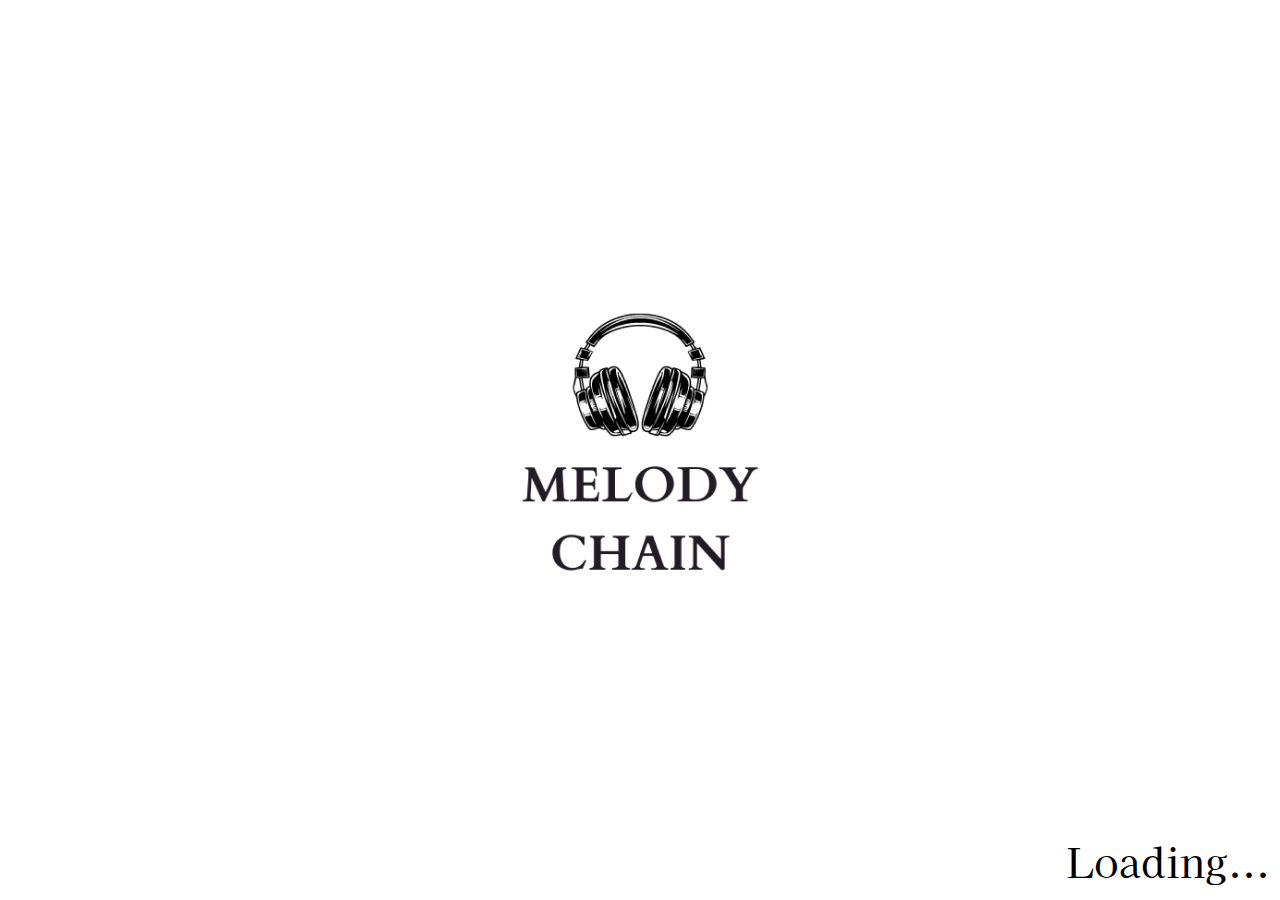
<file: スプラッシュ画面/Splash.html>
<!DOCTYPE html>
<html lang="en">

<head>
    <meta charset="UTF-8">
    <meta name="viewport" content="width=device-width, initial-scale=1.0">
    <title>Document</title>
    <link rel="preconnect" href="https://fonts.googleapis.com">
    <link rel="preconnect" href="https://fonts.gstatic.com" crossorigin>
    <link href="https://fonts.googleapis.com/css2?family=Kaisei+HarunoUmi&family=Train+One&display=swap"
        rel="stylesheet">
    <link rel="stylesheet" href="../css/styles.css" class="css">
</head>

<body>
    <div id="splash-screen" class="splash-container">
        <img src="../img/ロゴ.png" alt="ロゴ">
        <div id="loading-text">
            <span>L</span><span>o</span><span>a</span><span>d</span><span>i</span><span>n</span><span>g</span><span>.</span><span>.</span><span>.</span>
        </div>
    </div>
</body>

</html>
</file>
<file: css/styles.css>
body {
  font-family: Arial, sans-serif;
  margin: 0;
  padding: 0;
  /* padding-top: 60px; 
  padding-bottom: 60px;  */
  overflow: hidden;
}

header {
  position: fixed; /* ヘッダーを固定 */
  top: 0; /* 上端に固定 */
  left: 0;
  right: 0;
  display: flex;
  justify-content: space-between;
  align-items: center;
  padding: 10px 20px;
  border-bottom: 2px solid #ccc;
  background-color: white; /* 背景色を白に設定 */
  z-index: 1000; /* 他の要素より前面に表示 */
}

.small-logo {
  width: 90px; /* 画像の幅を200ピクセルに設定 */
  height: auto; /* 高さは自動的に調整 */
}

footer {
  position: fixed; /* フッターを固定 */
  bottom: 0; /* 下端に固定 */
  left: 0;
  right: 0;
  display: flex;
  justify-content: space-around;
  align-items: center;
  padding: 10px;
  background-color: white;
  border-top: 2px solid #ccc;
  z-index: 1000; /* 他の要素より前面に表示 */
}

.footer-icon {
  width: 40px;
  height: 40px;
  display: flex;
  justify-content: center;
  align-items: center;
  background-color: #f0f0f0;
  border-radius: 50%;
  cursor: pointer;
}
footer button {
  background: none;
  border: none;
  padding: 0;
  outline: none;
}

.footer-icon img {
  max-width: 100%;
  max-height: 100%;
}

.footer-icon:hover {
  background-color: #e0e0e0;
}
/* フッターはここまで */
.menu-logo {
  display: flex;
  justify-content: center;
  align-items: center;
  height: 400px;
  margin-top: 30px;
}
.mail {
  width: 70%;
  margin: 0 auto;
}
.pass {
  width: 70%;
  margin: 0 auto;
}
.login {
  color: #ffffff;
  display: block;
  width: fit-content;
  margin: 40px auto;
  font-size: 20px;
  border: 2px solid #5b5b5b;
  background-color: #5b5b5b;
  border-radius: 4%;
  width: 100px;
  height: 40px;
}
.center_container {
  text-align: center;
}
.horazion {
  display: inline-block;
  width: 60%;
  height: 10px;
  border-bottom: 2px solid #888888;
}

/* 親要素のスタイル */
.parent-container {
  position: relative; /* ポジショニングコンテキストを提供 */
  height: 100vh; /* 親要素が画面全体の高さを占めるように設定 */
}

/* ボタンのスタイル */
.sns-login-btn-google {
  padding: 0.5em;
  color: #898989 !important;
  background: #ffffff;
  text-decoration: none;
  font-weight: bold;
  font-size: 18px;
  border-radius: 3px;
  border: solid;
  border-color: #898989;
  border-width: 0.5px;
  position: absolute; /* 絶対位置指定 */
  top: 85%; /* 上端から50%の位置 */
  left: 50%; /* 左端から50%の位置 */
  transform: translate(-50%, -50%); /* 自身のサイズに基づいて50%戻る */
  display: inline-block;
}

.sns-login-btn-google:before {
  content: "";
  display: inline-block;
  width: 20px;
  height: 20px;
  background: url("https://developers.google.com/identity/images/g-logo.png?hl=ja")
    no-repeat;
  background-size: contain;
  vertical-align: middle;
  margin-right: 24px;
}

@media screen and (min-width: 768px) {
  .sns-login-btn-google {
    padding: 0.5em 0.6em;
    font-size: 20px;
  }
}

.mailadd,
input[type="password"] {
  width: 100%;
  padding: 10px;
  margin: 10px 0;
  display: inline-block;
  border: 1px solid #ccc;
  box-sizing: border-box;
}
.file-upload {
  display: flex;
  flex-direction: column;
  align-items: center;
  margin: 20px;
}

.upload-icon {
  font-size: 60px; /* アイコンのサイズ */
  margin-top: 150px;
  margin-bottom: 50px;
}

p {
  margin-bottom: 20px;
  color: #333;
}

.upload-button {
  padding: 10px 20px;
  font-size: 16px;
  color: white;
  background-color: #007bff; /* 青色 */
  border: none;
  border-radius: 5px;
  cursor: pointer;
}
.profile-view {
  overflow: auto;
  background-image: url("path_to_background_image.jpg");
  background-size: cover;
  background-position: center;
  color: #333;
}

.profile-container {
  padding-top: 20vw;
}

.header-image {
  width: 100vw;
  position: relative;
}

.header-image-pic {
  width: 100%;
  height: 100%;
  object-fit: cover;
}

.profile-info {
  margin: 0px 7%;
  display: flex;
  align-items: center;
  position: relative;
}

.profile-pic {
  position: absolute;
  top: 80%;
  left: 10%;
  height: 50%;
}

.edit-icon {
  position: absolute;
  right: 10px;
  top: 10px;
  cursor: pointer;
  font-size: 24px;
  color: #666;
}

.info p {
  margin-top: 40px;
  font-family: "Inter", sans-serif;
  font-optical-sizing: auto;
  font-weight: weight;
  font-style: normal;
  font-variation-settings: "slnt" 0;
}

.label {
  font-weight: bold;
}

.past-works {
  margin: 2% 7%;
}

.past-works-container {
  flex-direction: column;
  align-items: center;
  display: flex;
  justify-content: space-around;
}

/* #upload-box {
  width: 100%;
  height: 230px;
  border: 2px dashed #ccc;
  display: flex;
  justify-content: center;
  align-items: center;
  position: relative;
  background-color: #f9f9f9;
  margin-top: 40px;
}

#icon-wrapper {
  display: block;
  /* width: 10px;
  height: 10px; 
  border-radius: 50%;
  justify-content: center;
  align-items: center;
  background-color: #ddd;
  cursor: pointer;
  position: absolute;
}

#upload-icon {
  width: 30px;
  height: 30px;
}

#upload-box label {
  cursor: pointer;
  width: 100%;
  height: 100%;
  display: flex;
  justify-content: center;
  align-items: center;
}

#header-area {
  position: relative;
  width: 100%;
  height: 100%;
  display: flex;
  align-items: center;
  justify-content: center;
  z-index: 1;
} */

/* #rectangle {
  width: 100%; 
  height: 250px; 
  background-color: #f9f9f9; 
  display: flex;
  justify-content: center; 
  align-items: center; /
  border: 2px solid #ccc; 
  position: relative; 
  margin-top: 40px;
  align-items: center;
}

#circle {
  width: 100px; 
  height: 100px; 
  background-color: #ddd; 
  border-radius: 50%; 
  align-self: center;
} */

#rectangle {
  width: 100%; /* 長方形の幅 */
  height: 250px; /* 長方形の高さ */
  background-color: #f9f9f9; /* 長方形の背景色 */
  display: flex;
  justify-content: center; /* 中央に要素を配置 */
  align-items: center; /* 中央に要素を配置 */
  border: 2px solid #ccc; /* 長方形の枠線 */
  position: relative; /* 子要素の位置指定の基準点 */
  margin-top: 40px;
}

#circle {
  /* margin: auto; */
  width: 20vw; /* 円の幅 */
  height: 20vw; /* 円の高さ */
  background-color: #ddd; /* 円の背景色 */
  border-radius: 50%; /* 円形にする */
  display: flex; /* フレックスボックスを使用 */
  justify-content: center; /* 中央に要素を配置 */
  align-items: center; /* 中央に要素を配置 */
  top: 50%;
  left: 50%;
  transform: translate(-50%, -50%);
  position: absolute;
}

#circle::before {
  content: "+"; /* プラス記号 */
  font-size: 30px; /* プラス記号のサイズ */
  color: black; /* プラス記号の色 */
}

.setting,
select {
  width: 90%; /* 入力フィールドの幅 */
  padding: 10px;
  margin-bottom: 10px;
  border: 1px solid #ccc;
  border-radius: 5px;
  margin-top: 40px;
}

button[type="submit"] {
  padding: 10px 20px;
  font-size: 16px;
  background-color: #e027d7;
  color: white;
  border: none;
  border-radius: 5px;
  cursor: pointer;
  display: block;
  width: fit-content;
  margin: 40px auto;
}

button[type="submit"]:hover {
  background-color: #45a049; /* ホバー時の色変更 */
}

.media-list-top {
  margin-top: 25%;
}
.media-list {
  padding: 10px;
  background-color: #ffffff; /* リストの背景色 */
  height: 90px;
}

.media-list ul {
  list-style: none;
  /* padding: 0; */
  /* margin-top: px; */
}

.media-item {
  display: flex;
  align-items: center;
  margin-top: 50px;
  padding-bottom: 5px; /* アイテム下に余白を追加 */
  /* border-bottom: 1px solid #7a7a7a; 下線を追加 */
}

.user-icon {
  width: 50px; /* アイコンのサイズ */
  height: 50px;
  border-radius: 50%; /* 円形 */
  margin-right: 10px;
}

.part-name {
  flex-grow: 1;
  /* margin-right: 100px; */
  text-align: center;
  margin-right: 25px;
}

.play-button {
  font-size: 30px;
  margin-right: 25px;
  border: none;
  background: none;
  cursor: pointer;
}
.hoge {
  display: flex;
  justify-content: center; /* 水平方向の中央揃え */
  align-items: center; /* 垂直方向の中央揃え */
  height: 300px; /* もしページ全体の高さに対して中央にしたい場合 */
}

.Transition-to-upload {
  background: none; /* 背景を透明に */
  border: none; /* 枠線を削除 */
  padding: 0; /* パディングを0に */
  cursor: pointer; /* ホバー時にカーソルをポインターに */
  border-radius: 50%;
  border: 2px solid rgb(78, 78, 78); /* 円の境界線 */
  background-color: white; /* 背景色は任意で調整可能 */
}
.Transition-to-upload-image {
  text-align: center;
  border-radius: 50%; /* これにより画像が円形に見える */
  width: 100px; /* 画像の幅を設定 */
  height: 100px; /* 画像の高さを設定 */
  object-fit: cover; /* 画像のアスペクト比を保持しつつフィットさせる */
}
.title {
  width: 70%;
  margin: 0 auto;
  display: flex;
  align-items: center;
  justify-content: space-between;
  background-color: #ffffff;
  margin-top: 40px;
  justify-content: center; /*水平方向に中央揃え  */
}
.samune-change {
  text-align: center;
  margin-top: 10px;
}
input[type="title"] {
  width: 80%;
  padding: 10px;
  margin: 30px 0;
  margin-right: 20px;
  display: inline-block;
  border: 1px solid #ccc;
  box-sizing: border-box;
}
.samune {
  background-color: #ffffff;
  margin-bottom: 50px;

  display: flex; /* フレックスコンテナを設定 */
  align-items: center; /* 中央揃え */
  background-color: #ffffff;
  /* margin-bottom: 100px; */
  position: relative; /* ボタンの絶対位置の基準点 */
}

.thumbnail-container {
  width: 100%;
  height: 200px;
}
.samune-pic {
  width: 100%;
  height: 200px;
  max-width: 100%;
  max-height: 100%;
  /* margin-top: 20px; */
}

.play-button-samune {
  position: absolute;
  right: 20px;
  top: 65%;
  transform: translateY(-50%);
  border: none;
  background: none;
  cursor: pointer;
}

/* 必要に応じて追加のスタイリング */

/* .samune.pic img {
  width: 100%;
  height: auto;
  overflow: hidden;
  width: 372px;
  height: 250px;
  margin-top: 0px;
}  */

.play-button2 {
  position: absolute; /* 絶対位置指定 */
  top: 85%; /* 上端から50%の位置 */
  left: 80%; /* 左端から50%の位置 */
  font-size: 30px;
}
/* top.css */
.video-gallery {
  overflow: auto;
  display: flex;
  flex-direction: column; /* コンテナの項目を縦に並べる */
  align-items: center; /* アイテムを中央に配置 */
  justify-content: space-around;
  width: 100%;
}

.video-item {
  width: 90%;
  background-color: white;
  box-shadow: 0 2px 5px rgba(0, 0, 0, 0.1);
}

.video-item p {
  text-align: center;
  color: #333;
}

.splash-container {
  display: flex;
  justify-content: center;
  align-items: center;
  position: fixed;
  /* ページ全体を覆う */
  width: 100%;
  height: 100%;
  background-color: #ffffff;
  /* 白背景 */
  z-index: 5;
  /* ヘッダーより上に表示 */
}

#loading-text {
  position: absolute;
  bottom: 10px;
  right: 10px;
  font-family: "Koulen", sans-serif;
  color: #000;
  font-size: 40px;
  font-family: kaisei HarunoUmi;
  /* 他のスタイル設定 */
}

#loading-text span {
  display: inline-block;
  /* 他のスタイル設定があればここに追加 */
  animation: wave-animation 2s infinite ease-in-out;
}

/* ウェーブアニメーションのキーフレーム */
@keyframes wave-animation {
  0%,
  10%,
  20%,
  90%,
  100% {
    transform: translateY(0px);
  }

  30% {
    transform: translateY(-20px);
  }

  40%,
  50%,
  60% {
    transform: translateY(0px);
  }

  70% {
    transform: translateY(20px);
  }

  80% {
    transform: translateY(0px);
  }
}

/* アニメーションの遅延を個別に設定 */
#loading-text span:nth-child(1) {
  animation-delay: 0s;
}

#loading-text span:nth-child(2) {
  animation-delay: 0.1s;
}

#loading-text span:nth-child(3) {
  animation-delay: 0.2s;
}

#loading-text span:nth-child(4) {
  animation-delay: 0.3s;
}

#loading-text span:nth-child(5) {
  animation-delay: 0.4s;
}

#loading-text span:nth-child(6) {
  animation-delay: 0.5s;
}

#loading-text span:nth-child(7) {
  animation-delay: 0.6s;
}

#loading-text span:nth-child(8) {
  animation-delay: 0.7s;
}

#loading-text span:nth-child(9) {
  animation-delay: 0.8s;
}

#loading-text span:nth-child(10) {
  animation-delay: 0.9s;
}

/* 追加作成　アイコン挿入 */
/* .file__label {
  display: block;
  font-size: 16px;
  line-height: 1.5;
  text-align: center;
  width: min(100%, 350px);
  padding: 1.5em 0.5em;
  margin-inline: auto;
  color: #fff;
  background-color: #ffa620;
  cursor: pointer;
  transition: opacity 0.3s ease;
}

.file__label:hover {
  opacity: 0.7;
} */

input[type="file"] {
  display: none;
}

.toggle_input {
  position: absolute;
  left: 0;
  top: 0;
  width: 100%;
  height: 100%;
  z-index: 5;
  opacity: 0;
  cursor: pointer;
}

.toggle_label {
  width: 75px;
  height: 35px;
  background: #ccc;
  position: relative;
  display: inline-block;
  border-radius: 40px;
  transition: 0.4s;
  box-sizing: border-box;
}

.toggle_label:after {
  content: "";
  position: absolute;
  width: 35px;
  height: 35px;
  border-radius: 100%;
  left: 0;
  top: 0;
  z-index: 2;
  background: #fff;
  box-shadow: 0 0 5px rgba(0, 0, 0, 0.2);
  transition: 0.4s;
}

.toggle_input:checked + .toggle_label {
  background-color: #4bd865;
}

.toggle_input:checked + .toggle_label:after {
  left: 40px;
}

.toggle_button {
  position: relative;
  width: 75px;
  height: 35px;
  margin: auto 0;
}
.part-input {
  width: 100%;
  height: 40px;
  padding: 7px;
  display: flex;
  position: relative;
}

.part-input p {
  vertical-align: middle;
  margin: auto 0;
  padding-left: 10px;
}

.scrollable-container {
  overflow: auto;
  color: #333;
  width: 100%;
}
.profile-input {
  margin: 0px 40px;
}

#note-part {
  margin: 30px 0px;
  text-align: center;
}
/* ボタンが無効化されているときのスタイル */
#upload button:disabled {
  background-color: #ccc; /* 灰色 */
  color: #666; /* 濃い灰色のテキスト */
}
</file>
